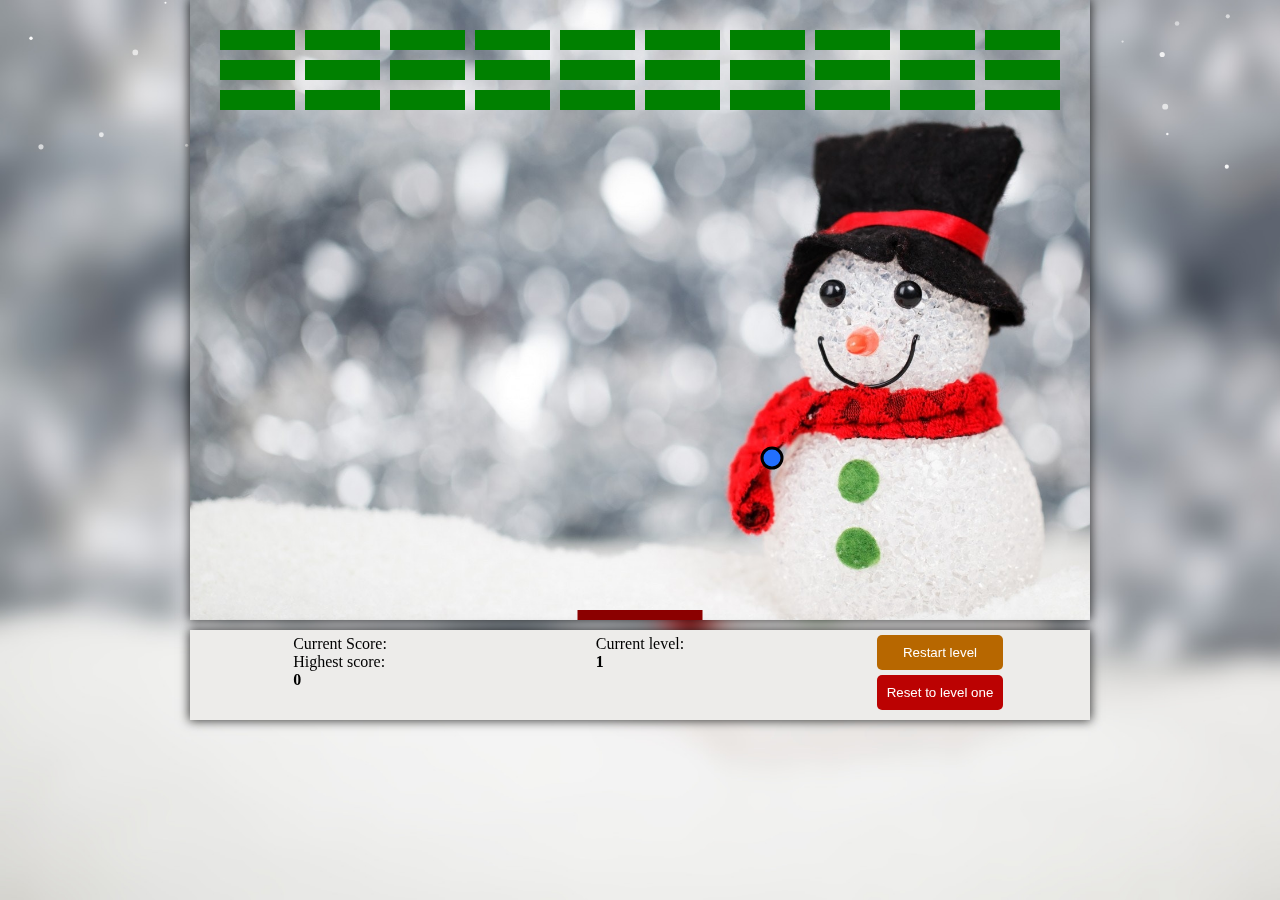
<file: 2d-breakout-game-xmas-breakout/index.html>
<!DOCTYPE html>
<html>
<head>
	<meta charset="UTF-8">
    <meta name="viewport" content="width=device-width, initial-scale=1.0">
    <meta http-equiv="X-UA-Compatible" content="ie=edge">
	<title>Christmas Breakout - Snowman edition</title>	
	<link rel="stylesheet" type="text/css" href="style.css">
</head>
<!-- <body style="height: 100%"> -->
<body>
	<canvas id="gameCanvas"></canvas>
	<div id="gameOverContainer">
		<h2 id="gameOver"></h2>		
	</div>
	<div id="nextLevelContainer">
		<button id="nextLevel" class="btn"></button>
	</div>
	<div id="gameStatsContainer">		
		<div id="scoreStats">
			<p id="scoreText">Current Score: </p>
			<p id="score"></p>
			<p id="highestScoreText">Highest score:</p>
			<p id="highestScore"></p>
		</div>
		<div id="levelStats">
			<p id="currentLevelText">Current level:</p>
			<p id="currentLevel"></p>
		</div>			
		<div id="gameStats" class="">
			<button id="restartLevel" class="btn">Restart level</button>
			<button id="newGame" class="btn">Reset to level one</button>
		</div>	
	</div>
	<div class="snowContainer"></div>
	<script src="snowfall.js"></script>
	<script src="game.js"></script>
</body>
</html>
</file>
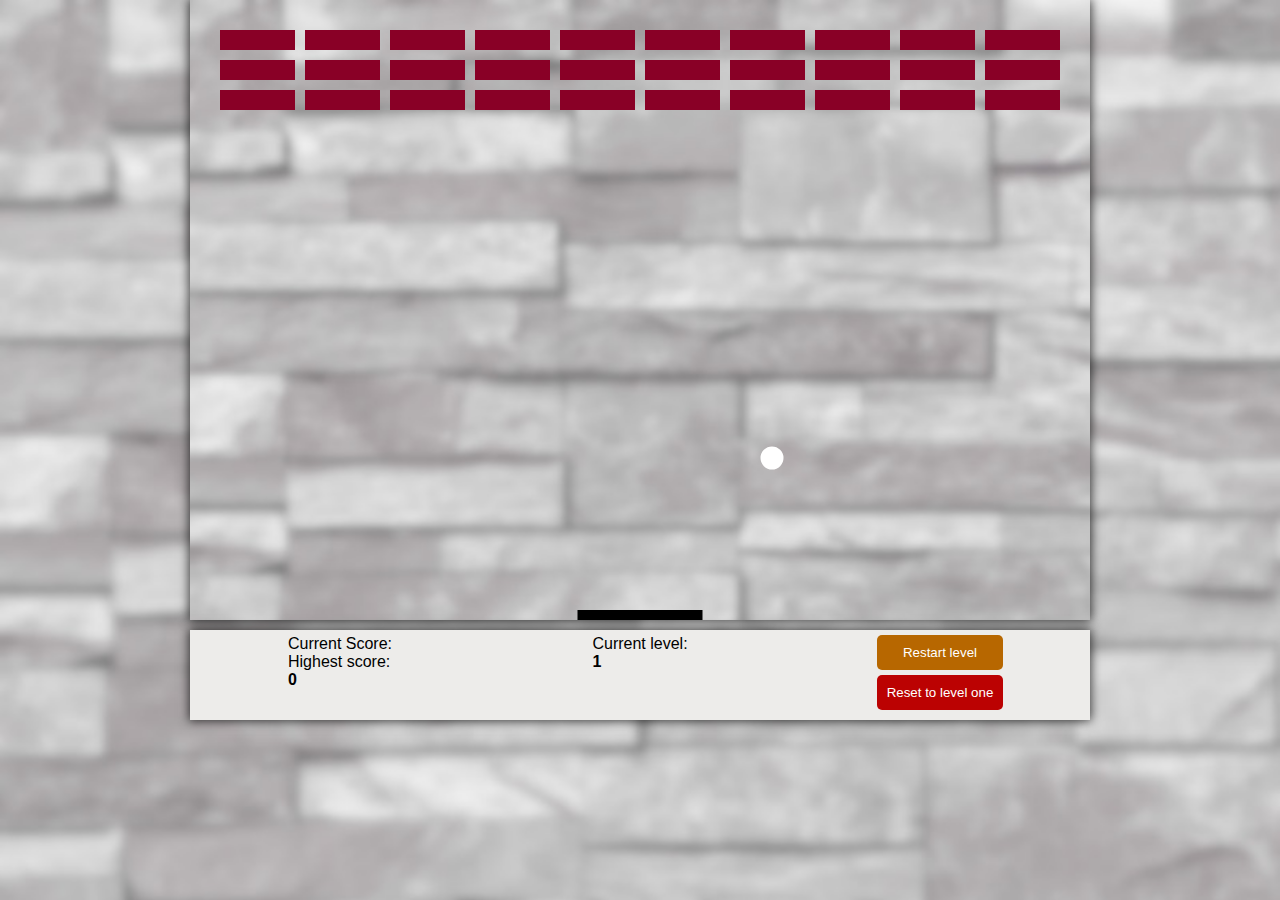
<file: breakout/index.html>
<!DOCTYPE html>
<html>
<head>
	<meta charset="UTF-8">
    <meta name="viewport" content="width=device-width, initial-scale=1.0">
    <meta http-equiv="X-UA-Compatible" content="ie=edge">
	<title>Christmas Breakout - Snowman edition</title>	
	<link rel="stylesheet" type="text/css" href="style.css">
</head>
<!-- <body style="height: 100%"> -->
<body>
	<canvas id="gameCanvas"></canvas>
	<div id="gameOverContainer">
		<h2 id="gameOver"></h2>		
	</div>
	<div id="nextLevelContainer">
		<button id="nextLevel" class="btn"></button>
	</div>
	<div id="gameStatsContainer">		
		<div id="scoreStats">
			<p id="scoreText">Current Score: </p>
			<p id="score"></p>
			<p id="highestScoreText">Highest score:</p>
			<p id="highestScore"></p>
		</div>
		<div id="levelStats">
			<p id="currentLevelText">Current level:</p>
			<p id="currentLevel"></p>
		</div>			
		<div id="gameStats" class="">
			<button id="restartLevel" class="btn">Restart level</button>
			<button id="newGame" class="btn">Reset to level one</button>
		</div>	
	</div>
	<div class="snowContainer"></div>
	<!-- <script src="snowfall.js"></script> -->
	<script src="game.js"></script>
</body>
</html>
</file>
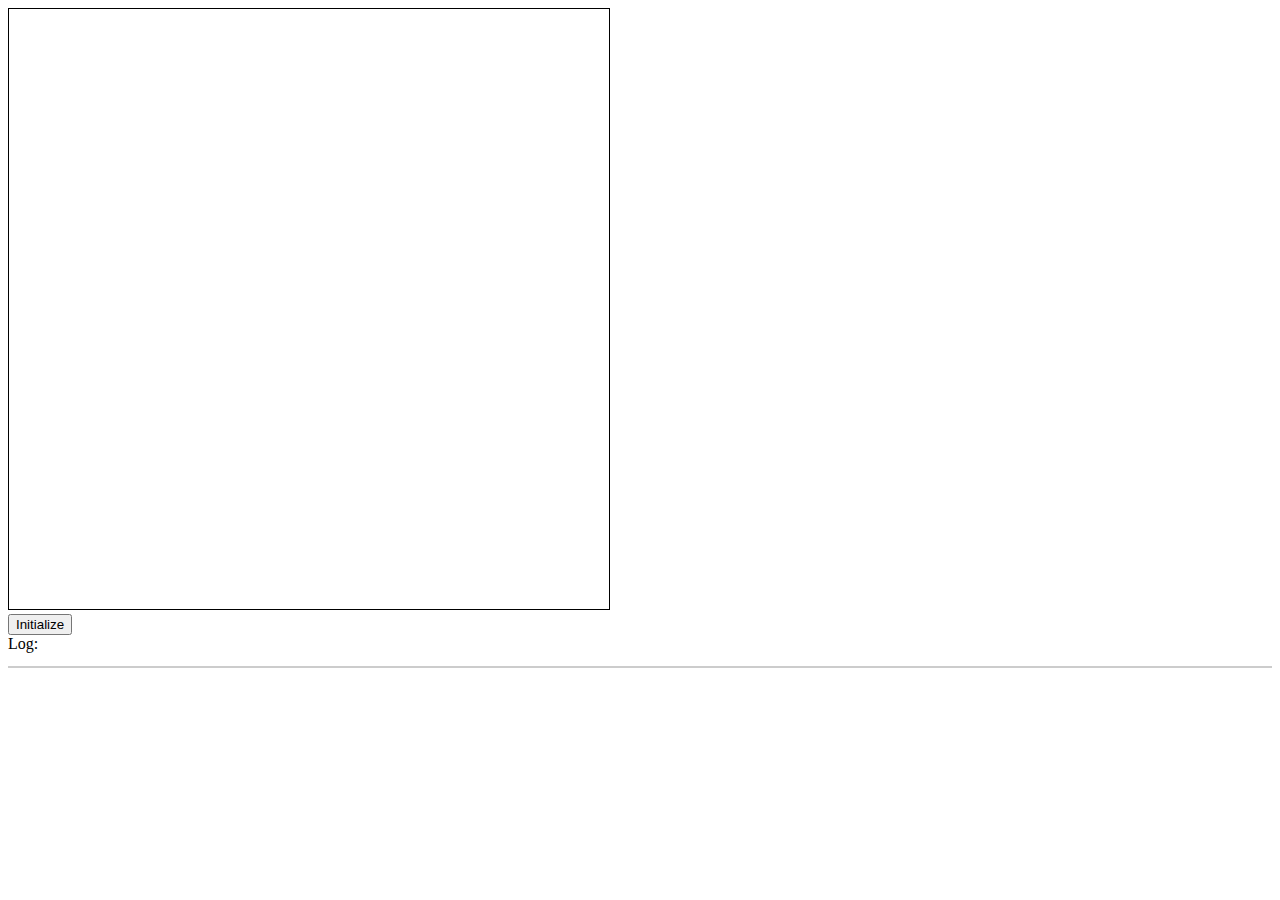
<file: touch.html>
<!DOCTYPE html>
<html lang="en">
<head>
    <meta charset="UTF-8">
    <meta name="viewport" content="width=device-width, initial-scale=1.0">
    <meta http-equiv="X-UA-Compatible" content="ie=edge">
    <title>Document</title>
</head>
<body>
        <canvas id="canvas" width="600" height="600" style="border:solid black 1px;">
                Your browser does not support canvas element.
        </canvas>
        <br>
        <button onclick="startup()">Initialize</button>
        <br>
        Log: <pre id="log" style="border: 1px solid #ccc;"></pre>

</body>
<script>
    var ongoingTouches = [];

    function startup() {
        var el = document.getElementsByTagName("canvas")[0];
        el.addEventListener("touchstart", handleStart, false);
        el.addEventListener("touchend", handleEnd, false);
        el.addEventListener("touchcancel", handleCancel, false);
        el.addEventListener("touchmove", handleMove, false);
        console.log("initialized.");
    }

    function handleStart(evt) {
        //debugger
        evt.preventDefault();
        console.log("touchstart.");
        var el = document.getElementsByTagName("canvas")[0];
        var ctx = el.getContext("2d");
        var touches = evt.changedTouches;
                
        for (var i = 0; i < touches.length; i++) {
            console.log("touchstart:" + i + "...");
            ongoingTouches.push(copyTouch(touches[i]));
            var color = colorForTouch(touches[i]);
            ctx.beginPath();
            ctx.arc(touches[i].pageX, touches[i].pageY, 4, 0, 2 * Math.PI, false);  // a circle at the start
            ctx.fillStyle = color;
            ctx.fill();
            console.log("touchstart:" + i + ".");
        }
    }

    function handleMove(evt) {
        debugger
        evt.preventDefault();
        var el = document.getElementsByTagName("canvas")[0];
        var ctx = el.getContext("2d");
        var touches = evt.changedTouches;

        for (var i = 0; i < touches.length; i++) {
            var color = colorForTouch(touches[i]);
            var idx = ongoingTouchIndexById(touches[i].identifier);

            if (idx >= 0) {
            console.log("continuing touch "+idx);
            ctx.beginPath();
            console.log("ctx.moveTo(" + ongoingTouches[idx].pageX + ", " + ongoingTouches[idx].pageY + ");");
            ctx.moveTo(ongoingTouches[idx].pageX, ongoingTouches[idx].pageY);
            console.log("ctx.lineTo(" + touches[i].pageX + ", " + touches[i].pageY + ");");
            ctx.lineTo(touches[i].pageX, touches[i].pageY);
            ctx.lineWidth = 4;
            ctx.strokeStyle = color;
            ctx.stroke();

            ongoingTouches.splice(idx, 1, copyTouch(touches[i]));  // swap in the new touch record
            console.log(".");
            } else {
            console.log("can't figure out which touch to continue");
            }
        }
    }
    
    function handleEnd(evt) {
        evt.preventDefault();
        log("touchend");
        var el = document.getElementsByTagName("canvas")[0];
        var ctx = el.getContext("2d");
        var touches = evt.changedTouches;

        for (var i = 0; i < touches.length; i++) {
            var color = colorForTouch(touches[i]);
            var idx = ongoingTouchIndexById(touches[i].identifier);

            if (idx >= 0) {
            ctx.lineWidth = 4;
            ctx.fillStyle = color;
            ctx.beginPath();
            ctx.moveTo(ongoingTouches[idx].pageX, ongoingTouches[idx].pageY);
            ctx.lineTo(touches[i].pageX, touches[i].pageY);
            ctx.fillRect(touches[i].pageX - 4, touches[i].pageY - 4, 8, 8);  // and a square at the end
            ongoingTouches.splice(idx, 1);  // remove it; we're done
            } else {
            console.log("can't figure out which touch to end");
            }
        }   
    }
    
    function handleCancel(evt) {
        evt.preventDefault();
        console.log("touchcancel.");
        var touches = evt.changedTouches;
        
        for (var i = 0; i < touches.length; i++) {
            var idx = ongoingTouchIndexById(touches[i].identifier);
            ongoingTouches.splice(idx, 1);  // remove it; we're done
        }
    }    

    function colorForTouch(touch) {
        var r = touch.identifier % 16;
        var g = Math.floor(touch.identifier / 3) % 16;
        var b = Math.floor(touch.identifier / 7) % 16;
        r = r.toString(16); // make it a hex digit
        g = g.toString(16); // make it a hex digit
        b = b.toString(16); // make it a hex digit
        var color = "#" + r + g + b;
        console.log("color for touch with identifier " + touch.identifier + " = " + color);
        return color;
    }

    function copyTouch(touch) {
        return { identifier: touch.identifier, pageX: touch.pageX, pageY: touch.pageY };
    }   

    function ongoingTouchIndexById(idToFind) {
        for (var i = 0; i < ongoingTouches.length; i++) {
            var id = ongoingTouches[i].identifier;
            
            if (id == idToFind) {
            return i;
            }
        }
        return -1;    // not found
    }

</script>
</html>
</file>
<file: 2d-breakout-game-xmas-breakout/style.css>
html {
    background-image: url(snowman-game-background.jpg);
    background-size: cover;
    width: 100%;
    height: 100%;
    background-repeat: no-repeat;
    font-family: cursive;
}

* {
    padding: 0;
    margin: 0;
}

/**
 * Styles used for desktop gameplay.
 */
@media screen and (min-width : 900px) {
    /* Game canvas used for desktop gameplay */
    #gameCanvas {
        /* max-width: 900px;
        max-height: 620px; */
        background: #eee;
        background-image: url("snowman.jpg");
        background-size: 1100px;     
        display: block;
        margin: 0 auto;
        -webkit-box-shadow: 0px 3px 10px 2px rgba(0,0,0,0.75);
        -moz-box-shadow: 0px 3px 10px 2px rgba(0,0,0,0.75);
        box-shadow: 0px 0px 10px 1px rgba(0,0,0,0.75);
    }
    
    /* Stats counter used for desktop gameplay */
    #gameStatsContainer {
        width: 900px;
    }
}

#nextLevel {
    display: none;
}

.snowContainer {
    width: 100%;
    height: 100%;
    position: absolute;
    top: 0;
    z-index: -999;
}

#gameOver {
    text-align: center;
    font-size: 30px;
    margin: 0 auto;
    margin-top: 10px;
    margin-bottom: 10px;
    text-shadow: 0px 0px 10px #cf0307;
    color: white;
}

#gameStatsContainer {		    
    z-index: 999;
    display: grid;
    grid-template-columns: 1fr 1fr 1fr;
    justify-items: center;
    /* width: 900px; */
    margin: 0 auto;
    background: #edecea;
    padding-top: 5px;
    padding-bottom: 5px;
    -webkit-box-shadow: 0px 3px 10px 2px rgba(0,0,0,0.75);
    -moz-box-shadow: 0px 3px 10px 2px rgba(0,0,0,0.75);
    box-shadow: 0px 0px 10px 1px rgba(0,0,0,0.75);
}

#score,
#highestScore,
#currentLevel {
    font-weight: bold;
}

#restartLevel {
    background: #b76700;
}

#newGame {
    background-color: #bb0202;
}

#nextLevel {
    background-color: green;
    display: none;
    border-radius: 0px;
    width: 900px;
    margin: 0 auto;
    margin-bottom: 20px;
}

.btn {	
    display: block;
    margin-bottom: 5px;
    padding: 10px;
    border: 0;
    border-radius: 5px;
    color: #fff;
    width: 100%;
}
</file>
<file: breakout/style.css>
html {
    background-image: url(white-bricks-blurred.jpg);
    background-size: cover;
    width: 100%;
    height: 100%;
    background-repeat: no-repeat;
    font-family: Arial, Helvetica, sans-serifa;;
}

* {
    padding: 0;
    margin: 0;
}

/**
 * Styles used for desktop gameplay.
 */
@media screen and (min-width : 900px) {
    /* Game canvas used for desktop gameplay */
    #gameCanvas {
        /* max-width: 900px;
        max-height: 620px; */
        background: #eee;
        background-image: url("white-bricks-blurred.jpg");
        background-size: 1100px;     
        display: block;
        margin: 0 auto;
        -webkit-box-shadow: 0px 3px 10px 2px rgba(0,0,0,0.75);
        -moz-box-shadow: 0px 3px 10px 2px rgba(0,0,0,0.75);
        box-shadow: 0px 0px 10px 1px rgba(0,0,0,0.75);
        /* background-size: 600px */
    }
    
    /* Stats counter used for desktop gameplay */
    #gameStatsContainer {
        width: 900px;
    }
}

@media screen and (max-width : 899px) {
    #gameCanvas {
        background-image: url("white-bricks-blurred.jpg");
    }
}

#nextLevel {
    display: none;
}

.snowContainer {
    width: 100%;
    height: 100%;
    position: absolute;
    top: 0;
    z-index: -999;
}

#gameOver {
    text-align: center;
    font-size: 30px;
    margin: 0 auto;
    margin-top: 10px;
    margin-bottom: 10px;
    text-shadow: 0px 0px 10px #cf0307;
    color: white;
}

#gameStatsContainer {		    
    z-index: 999;
    display: grid;
    grid-template-columns: 1fr 1fr 1fr;
    justify-items: center;
    /* width: 900px; */
    margin: 0 auto;
    background: #edecea;
    padding-top: 5px;
    padding-bottom: 5px;
    -webkit-box-shadow: 0px 3px 10px 2px rgba(0,0,0,0.75);
    -moz-box-shadow: 0px 3px 10px 2px rgba(0,0,0,0.75);
    box-shadow: 0px 0px 10px 1px rgba(0,0,0,0.75);
}

#score,
#highestScore,
#currentLevel {
    font-weight: bold;
}

#restartLevel {
    background: #b76700;
}

#newGame {
    background-color: #bb0202;
}

#nextLevel {
    background-color: green;
    display: none;
    border-radius: 0px;
    width: 900px;
    margin: 0 auto;
    margin-bottom: 20px;
}

.btn {	
    display: block;
    margin-bottom: 5px;
    padding: 10px;
    border: 0;
    border-radius: 5px;
    color: #fff;
    width: 100%;
}
</file>
